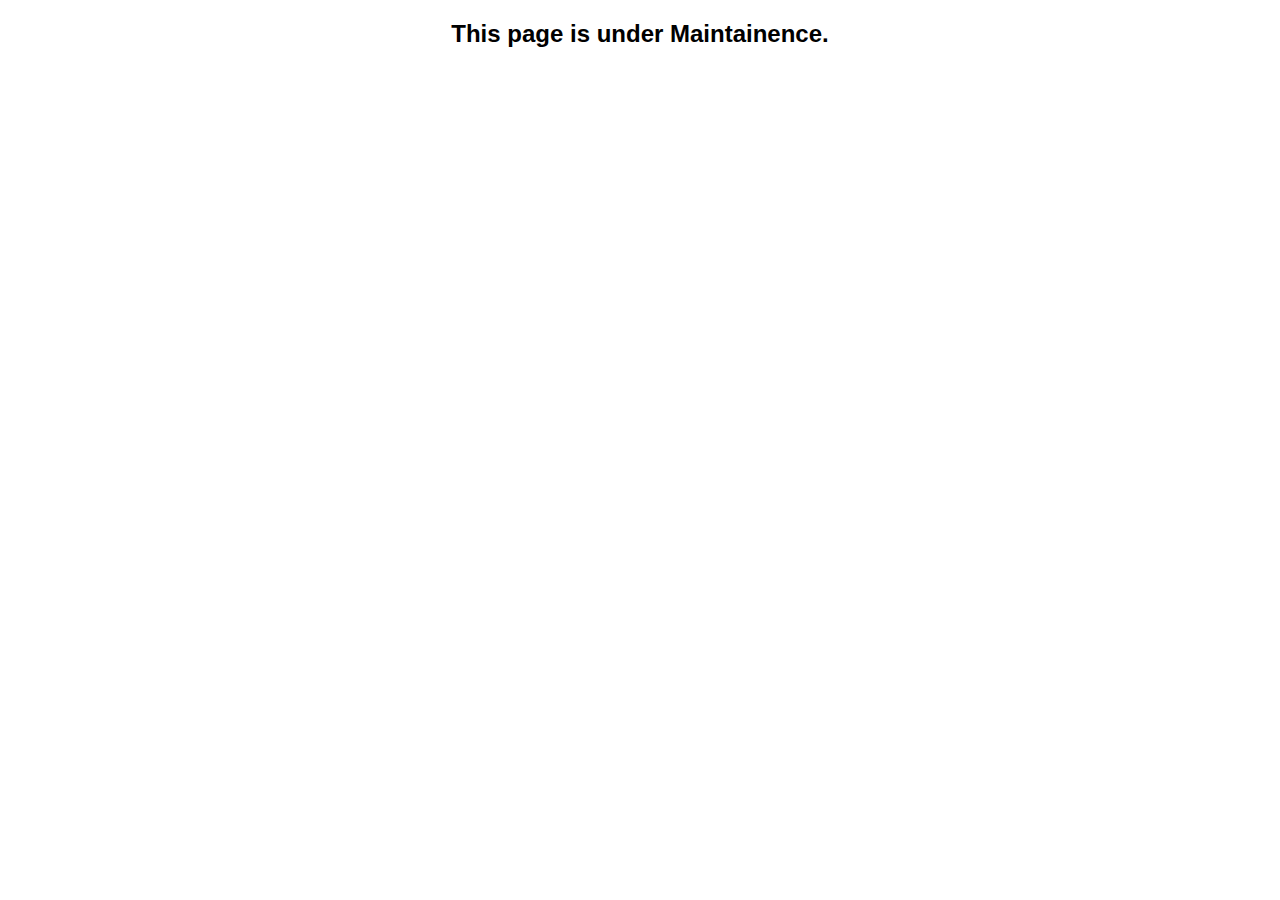
<file: cart.html>
<!DOCTYPE html>
<html lang="en">
<head>
    <meta charset="UTF-8">
    <meta http-equiv="X-UA-Compatible" content="IE=edge">
    <meta name="viewport" content="width=device-width, initial-scale=1.0">
    <title>CART</title>
    <link rel="stylesheet" href="style2.css">
</head>
<body>

    <h2 id="cart_main_heading">This page is under Maintainence.</h2>
    
</body>
</html>
</file>
<file: style2.css>
body
{
    margin: 0;
    padding: 0;
    font-family: sans-serif;
}

/* ----------cart mainting heading------------ */

#cart_main_heading{
    text-align: center;
    text-decoration: solid;
}
/* GOOGLE form---- */

.contact-form
{
    box-shadow: 0 0 4px rgba(0,0,0,0.5);
    margin: 50px auto;
    width: 350px;
    text-align: center;
}

.contact-form h2{
    background: #efefef;
    margin-top: 0;
    padding: 10px;
}
.contact-form input
{
    display: block;
    width: 90%;
    margin: 10px auto;
    padding: 10px;
}
.contact-form textarea
{
    width: 90%;
    margin: 5px auto;
    padding-left: 10px;
    height: 80px;
}

.submit-btn
{
    cursor:pointer;
    width: 150px !important;
    margin-left: 18px !important;
}
.status{
    font-size: 15px;
    color: green;
    padding: 15px;
}
</file>
